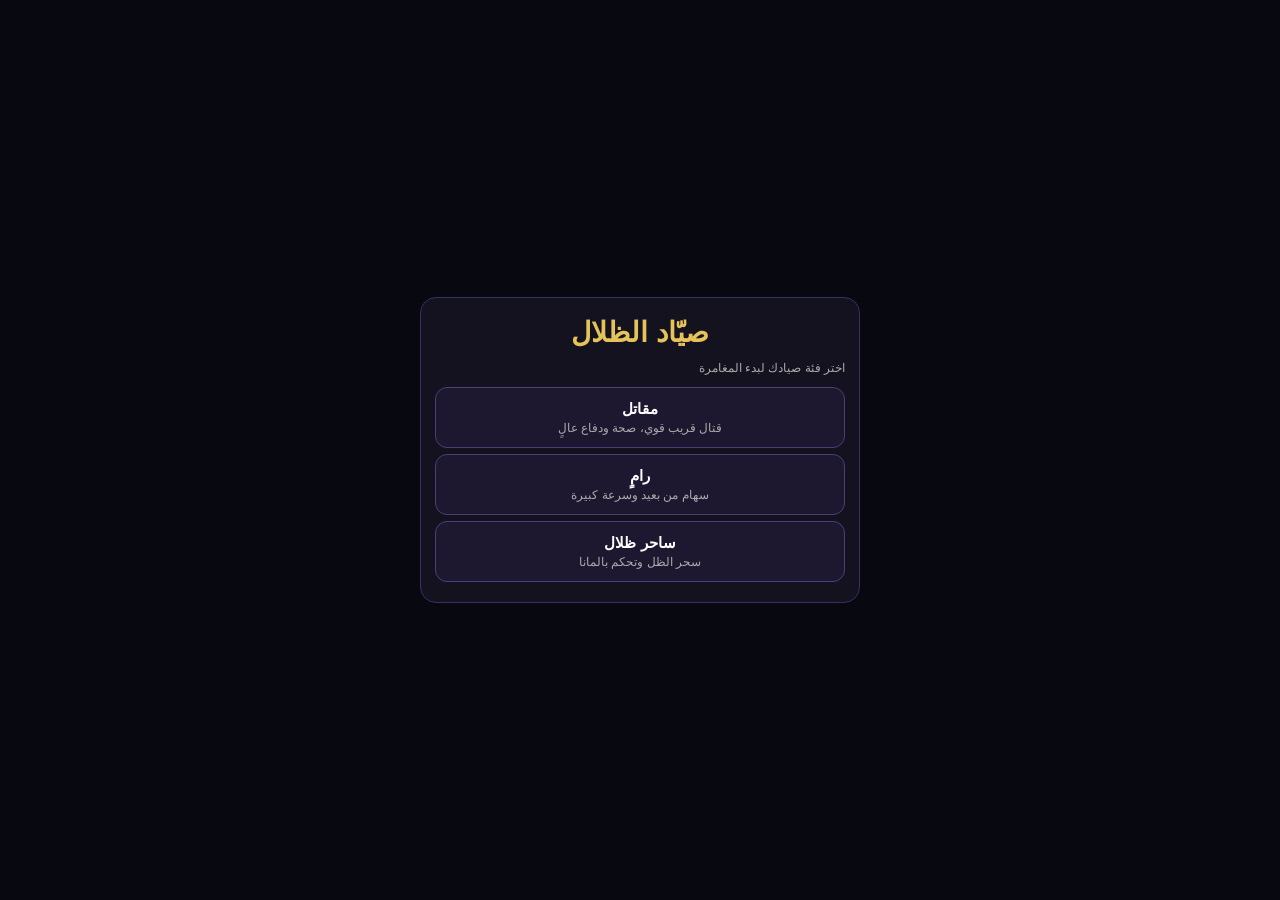
<file: index.html>
<!DOCTYPE html>
<html lang="ar" dir="rtl">
<head>
<meta charset="UTF-8" />
<meta name="viewport" content="width=device-width,initial-scale=1,maximum-scale=1,user-scalable=no" />
<meta name="theme-color" content="#0b0d14" />
<link rel="manifest" href="./manifest.json" />
<link rel="stylesheet" href="./style.css" />
<title>صيّاد الظلال</title>
</head>
<body>
<canvas id="c"></canvas>

<div id="hud" class="hidden">
  <div id="info"><span id="lbl"></span><span id="gold"></span></div>
  <div class="bar" id="hp"><i></i></div>
  <div class="bar" id="mp"><i></i></div>
  <div class="bar" id="xp"><i></i></div>
  <div id="wave"></div>
</div>

<div id="joy" class="hidden"><div id="knob"></div></div>
<div id="skills" class="hidden"></div>
<button id="atk" class="hidden">ضرب</button>
<div id="toast" class="hidden"></div>
<div id="menu" class="screen"></div>
<div id="panel" class="screen hidden"></div>

<script src="./data.js"></script>
<script src="./sprites.js"></script>
<script src="./state.js"></script>
<script src="./world.js"></script>
<script src="./combat.js"></script>
<script src="./render.js"></script>
<script src="./ui.js"></script>
<script src="./input.js"></script>
<script src="./main.js"></script>

<script>
if ('serviceWorker' in navigator) {
  navigator.serviceWorker.register('./sw.js').catch(() => {});
}
</script>
</body>
</html>
</file>
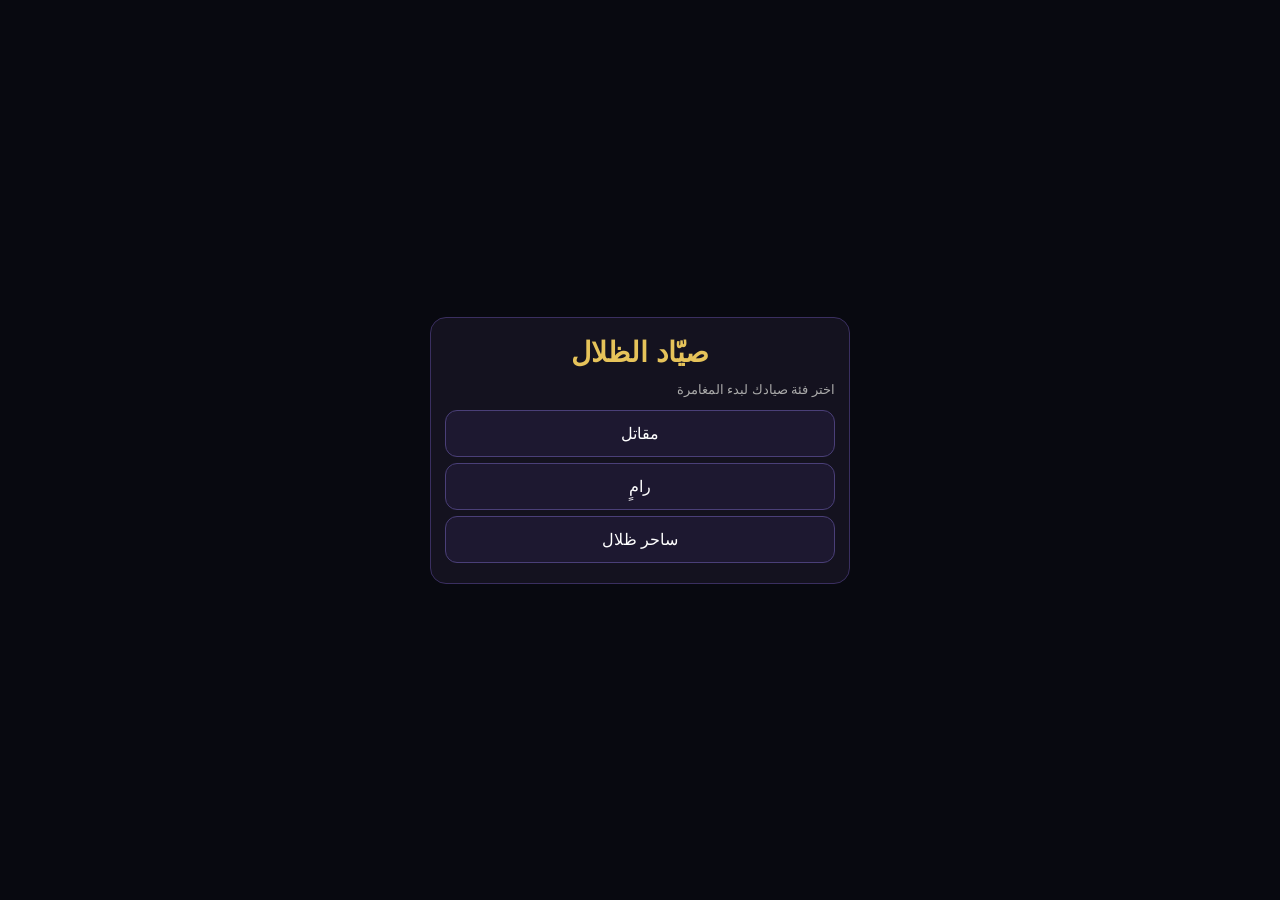
<file: sayyad-al-thilal.v1.html>
<!DOCTYPE html>
<html lang="ar" dir="rtl">
<head>
<meta charset="UTF-8" />
<meta name="viewport" content="width=device-width,initial-scale=1,maximum-scale=1,user-scalable=no" />
<meta name="theme-color" content="#0b0d14" />
<title>صيّاد الظلال</title>
<style>
*{box-sizing:border-box;-webkit-tap-highlight-color:transparent;user-select:none}
html,body{margin:0;height:100%;background:#0b0d14;color:#e8e6f0;font-family:Tahoma,"Segoe UI",Arial,sans-serif;overflow:hidden;touch-action:none}
canvas{position:fixed;inset:0;width:100%;height:100%;display:block}
.hidden{display:none!important}
#hud{position:fixed;top:0;left:0;right:0;padding:8px 10px;pointer-events:none;z-index:5}
#info{font-size:13px;display:flex;justify-content:space-between;gap:8px;text-shadow:0 1px 2px #000;margin-bottom:4px}
.bar{height:10px;background:#222;border-radius:6px;overflow:hidden;margin-top:3px;border:1px solid #333}
.bar>i{display:block;height:100%;width:100%;transition:width .15s}
#hp>i{background:#e0523a}#mp>i{background:#4a8cff}#xp>i{background:#e6c35a}
#wave{position:fixed;top:70px;width:100%;text-align:center;font-size:18px;text-shadow:0 2px 4px #000;pointer-events:none;z-index:5}
#joy{position:fixed;left:24px;bottom:24px;width:130px;height:130px;border-radius:50%;background:rgba(255,255,255,.07);border:2px solid rgba(255,255,255,.2);touch-action:none;z-index:5}
#knob{position:absolute;left:37px;top:37px;width:56px;height:56px;border-radius:50%;background:rgba(255,255,255,.3);pointer-events:none}
#atk{position:fixed;right:24px;bottom:24px;width:96px;height:96px;border-radius:50%;border:none;background:#7a2fd1;color:#fff;font-size:18px;font-weight:bold;z-index:5;touch-action:none;font-family:inherit;box-shadow:0 4px 12px #0008}
#skills{position:fixed;right:24px;bottom:136px;display:flex;flex-direction:column;gap:10px;z-index:5}
.sk{width:64px;height:64px;border-radius:14px;border:2px solid #6c5cb0;background:#1d1830;color:#fff;font-size:11px;position:relative;overflow:hidden;touch-action:none;font-family:inherit}
.sk .cd{position:absolute;inset:0;background:rgba(0,0,0,.6);display:none;align-items:center;justify-content:center;font-size:20px}
.sk.cool .cd{display:flex}
.screen{position:fixed;inset:0;background:rgba(8,9,16,.94);display:flex;flex-direction:column;padding:16px;overflow:auto;z-index:10}
#panel{z-index:11}
.box{width:100%;max-width:420px;background:#14121f;border:1px solid #3a2f60;border-radius:16px;padding:14px;margin:auto}
h1{margin:4px 0 8px;color:#e6c35a;font-size:28px;text-align:center}
h2{margin:4px 0 8px;color:#e6c35a}
h3{margin:14px 0 6px;color:#b9a8ff}
.btn{display:block;width:100%;padding:13px;margin:6px 0;border-radius:12px;border:1px solid #4a3f78;background:#1d1830;color:#fff;font-size:16px;font-family:inherit}
.btn:disabled{opacity:.4}
.mini{padding:6px 10px;border-radius:8px;border:1px solid #4a3f78;background:#1d1830;color:#fff;font-family:inherit}
.mini:disabled{opacity:.4}
.row{display:flex;justify-content:space-between;align-items:center;gap:8px;padding:8px 0;border-bottom:1px solid #22203a;font-size:15px}
.small{font-size:13px;color:#aaa}
.rar-common{color:#ddd}.rar-rare{color:#4a8cff}.rar-epic{color:#b26cff}
#toast{position:fixed;top:110px;left:50%;transform:translateX(-50%);background:rgba(20,18,31,.95);border:1px solid #6c5cb0;padding:10px 16px;border-radius:12px;z-index:20;font-size:15px;white-space:nowrap}
</style>
</head>
<body>
<canvas id="c"></canvas>

<div id="hud" class="hidden">
  <div id="info"><span id="lbl"></span><span id="gold"></span></div>
  <div class="bar" id="hp"><i></i></div>
  <div class="bar" id="mp"><i></i></div>
  <div class="bar" id="xp"><i></i></div>
</div>
<div id="wave" class="hidden"></div>
<div id="joy" class="hidden"><div id="knob"></div></div>
<div id="skills" class="hidden"></div>
<button id="atk" class="hidden">ضرب</button>
<div id="toast" class="hidden"></div>
<div id="menu" class="screen"></div>
<div id="panel" class="screen hidden"></div>

<script>
const KEY = 'sayyad_v1';
const $ = id => document.getElementById(id);
const dist = (ax, ay, bx, by) => Math.hypot(ax - bx, ay - by);
const clamp = (v, a, b) => Math.max(a, Math.min(b, v));
const uid = () => Math.random().toString(36).slice(2, 9) + Date.now().toString(36);

const cv = $('c'), g = cv.getContext('2d');
let W = 0, H = 0, DPR = 1;
function resize() {
  DPR = Math.min(2, window.devicePixelRatio || 1);
  W = window.innerWidth; H = window.innerHeight;
  cv.width = W * DPR; cv.height = H * DPR;
  g.setTransform(DPR, 0, 0, DPR, 0, 0);
}
window.addEventListener('resize', resize);
resize();

/* ---------- البيانات الثابتة ---------- */
const CLASSES = {
  warrior: { name: 'مقاتل', col: '#e0523a', str: 3, agi: 1, def: 2, int: 0 },
  hunter:  { name: 'رامٍ', col: '#5ec96b', str: 1, agi: 3, def: 1, int: 1 },
  mage:    { name: 'ساحر ظلال', col: '#4a8cff', str: 0, agi: 1, def: 1, int: 4 }
};
const KINDS = {
  slime:  { name: 'وحش هلامي', hp: 30,  dmg: 6,  spd: 60,  r: 14, xp: 8,   gold: 3,  col: '#5ec96b', ext: false },
  wolf:   { name: 'ذئب',       hp: 45,  dmg: 9,  spd: 110, r: 14, xp: 14,  gold: 6,  col: '#9aa3b5', ext: true },
  goblin: { name: 'غوبلن',     hp: 60,  dmg: 10, spd: 90,  r: 15, xp: 18,  gold: 9,  col: '#b35cc9', ext: true },
  golem:  { name: 'حجري',      hp: 110, dmg: 14, spd: 40,  r: 20, xp: 25,  gold: 12, col: '#c9a25a', ext: true },
  boss:   { name: 'حارس البوابة', hp: 400, dmg: 20, spd: 70, r: 28, xp: 120, gold: 80, col: '#e0523a', ext: true, boss: true }
};
const SKILLS = {
  strike: { name: 'ضربة قوية', lvl: 1, mp: 8,  cd: 3,  dmg: 2.2, r: 120, type: 'single' },
  whirl:  { name: 'دوامة',     lvl: 3, mp: 15, cd: 6,  dmg: 1.5, r: 110, type: 'aoe' },
  heal:   { name: 'ترميم',     lvl: 5, mp: 20, cd: 12, type: 'heal' },
  surge:  { name: 'انفجار الظل', awk: true, mp: 30, cd: 15, dmg: 3, r: 170, type: 'aoe' }
};
const RANKS = [[1, 'E'], [5, 'D'], [10, 'C'], [15, 'B'], [20, 'A'], [30, 'S']];
const SHADOW_NAMES = { wolf: 'ظل ذئب', goblin: 'ظل غوبلن', golem: 'ظل حجري', boss: 'ظل حارس' };
const RARITY = {
  common: { n: 'عادي', m: 1,   },
  rare:   { n: 'نادر', m: 1.6 },
  epic:   { n: 'ملحمي', m: 2.5 }
};
const GEAR = { weapon: ['سيف', 'فأس', 'خنجر', 'قوس'], armor: ['درع', 'صدرية', 'خوذة', 'عباءة'] };
const QUESTS = [
  { id: 'k10', t: 'اقتل 10 وحوش',            need: () => S.kills >= 10,      rw: { gold: 50,  xp: 30 } },
  { id: 'g1',  t: 'أكمل بوابة واحدة',         need: () => S.clears >= 1,      rw: { gold: 100 } },
  { id: 's1',  t: 'استخرج ظلًا واحدًا',       need: () => S.shadows.length >= 1, rw: { xp: 50 } },
  { id: 'l5',  t: 'بلغ المستوى 5',           need: () => S.p.level >= 5,     rw: { gold: 150 } },
  { id: 'b2',  t: 'أكمل بوابة من المستوى 2', need: () => S.maxTier >= 2,     rw: { gold: 250, xp: 100 } }
];

/* ---------- الحالة ---------- */
let S = null, run = null, floats = [], toastTimer = 0, panelKind = null;
const input = { x: 0, y: 0 };
const keys = {};
let attackHeld = false, jId = null;

function defaultState(cls) {
  const c = CLASSES[cls];
  return {
    cls,
    p: { level: 1, xp: 0, gold: 0, pts: 0, str: 5 + c.str, agi: 5 + c.agi, def: 5 + c.def, int: 5 + c.int,
         hp: 0, mp: 0, awk: false, weapon: null, armor: null },
    inv: [], shadows: [], active: [], quests: {}, kills: 0, clears: 0, maxTier: 0
  };
}

function save() {
  try { localStorage.setItem(KEY, JSON.stringify(S)); }
  catch (e) { toast('تعذر حفظ التقدم في هذا المتصفح'); }
}
function load() {
  try { const r = localStorage.getItem(KEY); return r ? JSON.parse(r) : null; }
  catch (e) { return null; }
}

/* ---------- الحسابات ---------- */
const armorDef = () => S.p.armor ? S.p.armor.v : 0;
const weaponAtk = () => S.p.weapon ? S.p.weapon.v : 0;
const mult = () => S.p.awk ? 1.25 : 1;
const maxHp = () => Math.round((60 + (S.p.def + armorDef()) * 6 + S.p.level * 8) * mult());
const maxMp = () => Math.round((30 + S.p.int * 6) * (S.p.awk ? 1.2 : 1));
const atkDmg = () => (6 + S.p.str * 2 + S.p.agi * 0.5 + weaponAtk()) * mult();
const defVal = () => S.p.def + armorDef();
const atkCd = () => Math.max(0.25, 0.6 - S.p.agi * 0.01);
const moveSpd = () => 120 + S.p.agi * 2;
const xpNeed = l => 50 + l * 35;
const armyLimit = () => 1 + Math.floor(S.p.level / 4);
function rankOf(l) { let r = 'E'; for (const [t, n] of RANKS) if (l >= t) r = n; return r; }
function available(k) { const s = SKILLS[k]; return s.awk ? S.p.awk : S.p.level >= s.lvl; }

function toast(t) {
  const el = $('toast');
  el.textContent = t;
  el.classList.remove('hidden');
  clearTimeout(toastTimer);
  toastTimer = setTimeout(() => el.classList.add('hidden'), 2200);
}
function floatText(x, y, txt, col) { floats.push({ x, y, txt: String(txt), col, t: 0.9 }); }

function gainXp(x) {
  S.p.xp += x;
  let up = false;
  while (S.p.xp >= xpNeed(S.p.level)) {
    S.p.xp -= xpNeed(S.p.level);
    S.p.level++; S.p.pts += 3; up = true;
  }
  if (up) {
    S.p.hp = maxHp(); S.p.mp = maxMp();
    toast('ارتفع المستوى إلى ' + S.p.level + ' — الرتبة ' + rankOf(S.p.level));
    renderSkills();
  }
}

function checkQuests() {
  let got = false;
  for (const q of QUESTS) {
    if (!S.quests[q.id] && q.need()) {
      S.quests[q.id] = true;
      if (q.rw.gold) S.p.gold += q.rw.gold;
      if (q.rw.xp) gainXp(q.rw.xp);
      toast('مهمة مكتملة: ' + q.t);
      got = true;
    }
  }
  if (got) save();
}

/* ---------- الغنائم والظلال ---------- */
function dropItem(r) {
  if (S.inv.length >= 20) { toast('الحقيبة ممتلئة'); return; }
  const slot = Math.random() < 0.5 ? 'weapon' : 'armor';
  const list = GEAR[slot];
  const base = list[Math.floor(Math.random() * list.length)];
  const v = Math.round((slot === 'weapon' ? 4 + S.p.level * 1.5 : 3 + S.p.level) * RARITY[r].m);
  S.inv.push({ id: uid(), slot, name: base, rarity: r, v });
  toast('غنيمة: ' + base + ' ' + RARITY[r].n);
}

function addShadow(kind, boss) {
  if (S.shadows.length >= 60) return;
  const r = Math.random();
  const rarity = boss ? (Math.random() < 0.6 ? 'epic' : 'rare') : (r < 0.7 ? 'common' : r < 0.95 ? 'rare' : 'epic');
  S.shadows.push({ id: uid(), kind, name: SHADOW_NAMES[kind], rarity });
  toast('استخرجت ' + SHADOW_NAMES[kind] + ' (' + RARITY[rarity].n + ')');
  save();
}

function makeAlly(s) {
  const k = KINDS[s.kind], m = RARITY[s.rarity].m;
  const hp = Math.round(k.hp * 0.5 * m);
  return { x: run.p.x + (Math.random() * 40 - 20), y: run.p.y + 30, hp, maxHp: hp, dmg: k.dmg * 0.8 * m,
           spd: 150, r: 11, cd: 0, flash: 0, dead: false, name: s.name, col: '#8f7cff' };
}

/* ---------- القتال ---------- */
function hitEnemy(e, dmg, col) {
  if (e.dead) return;
  const d = Math.max(1, Math.round(dmg * (0.9 + Math.random() * 0.2)));
  e.hp -= d; e.flash = 0.12;
  floatText(e.x, e.y - e.r - 6, d, col || '#fff');
  if (e.hp <= 0) killEnemy(e);
}

function killEnemy(e) {
  if (e.dead) return;
  e.dead = true;
  S.p.gold += e.gold;
  S.kills++;
  gainXp(e.xp);
  floatText(e.x, e.y - e.r - 20, '+' + e.xp + ' XP', '#e6c35a');
  const k = KINDS[e.kind];
  if (k.ext) {
    const ch = e.boss ? 1 : 0.12 + S.p.int * 0.01;
    if (Math.random() < ch) addShadow(e.kind, e.boss);
  }
  if (e.boss) dropItem('epic');
  else if (Math.random() < 0.2) dropItem(Math.random() < 0.2 ? 'rare' : 'common');
  checkQuests();
}

function hurtPlayer(raw) {
  const d = Math.max(1, Math.round(raw * (1 - Math.min(0.6, defVal() * 0.02))));
  S.p.hp -= d;
  run.p.flash = 0.15;
  floatText(run.p.x, run.p.y - 24, '-' + d, '#ff7a6a');
  if (S.p.hp <= 0) playerDied();
}

function playerAttack() {
  if (!run || run.p.atkT > 0) return;
  run.p.atkT = atkCd();
  run.p.swing = 0.15;
  for (const e of [...run.enemies]) {
    if (!e.dead && dist(e.x, e.y, run.p.x, run.p.y) < e.r + 70) hitEnemy(e, atkDmg(), '#fff');
  }
}

function useSkill(k) {
  if (!run || !available(k)) return;
  const s = SKILLS[k];
  if ((run.cd[k] || 0) > 0) return;
  if (S.p.mp < s.mp) { toast('المانا غير كافية'); return; }
  S.p.mp -= s.mp;
  run.cd[k] = s.cd;
  const p = run.p;
  if (s.type === 'heal') {
    S.p.hp = Math.min(maxHp(), S.p.hp + Math.round(maxHp() * 0.35));
    floatText(p.x, p.y - 26, 'ترميم', '#7dffb0');
    return;
  }
  const col = k === 'surge' ? '#b26cff' : '#ffd27a';
  run.fx.push({ x: p.x, y: p.y, max: s.r, t: 0.3, col });
  let list = run.enemies.filter(e => !e.dead && dist(e.x, e.y, p.x, p.y) < s.r + e.r);
  if (s.type === 'single') {
    list.sort((a, b) => dist(a.x, a.y, p.x, p.y) - dist(b.x, b.y, p.x, p.y));
    list = list.slice(0, 1);
  }
  const base = atkDmg();
  for (const e of list) hitEnemy(e, base * s.dmg, col);
}

function playerDied() {
  S.p.gold = Math.floor(S.p.gold * 0.9);
  toast('سقطت في البوابة — خسرت 10% من الذهب');
  endRun();
}

function endRun() {
  run = null;
  S.p.hp = maxHp(); S.p.mp = maxMp();
  save();
  showMenu(true);
}

function completeGate() {
  const t = run.tier;
  S.clears++;
  S.maxTier = Math.max(S.maxTier, t);
  S.p.gold += 40 * t;
  run = null;
  S.p.hp = maxHp(); S.p.mp = maxMp();
  gainXp(60 * t);
  toast('أكملت بوابة المستوى ' + t + '!');
  checkQuests();
  save();
  showMenu(true);
}

/* ---------- البوابات والموجات ---------- */
function spawnEnemy(kind, tier) {
  const k = KINDS[kind];
  const sc = 1 + (tier - 1) * 0.35, dm = 1 + (tier - 1) * 0.2;
  let x, y, tries = 0;
  do {
    x = 40 + Math.random() * (W - 80);
    y = 40 + Math.random() * (H - 80);
    tries++;
  } while (dist(x, y, run.p.x, run.p.y) < 220 && tries < 30);
  run.enemies.push({
    kind, boss: !!k.boss, x, y,
    hp: Math.round(k.hp * sc), maxHp: Math.round(k.hp * sc),
    dmg: k.dmg * dm, spd: k.spd, r: k.r,
    xp: Math.round(k.xp * sc), gold: Math.round(k.gold * sc),
    col: k.col, cd: 0, flash: 0, dead: false
  });
}

function spawnWave() {
  run.wave++;
  const pool = ['slime'];
  if (run.tier >= 2) pool.push('wolf', 'goblin');
  if (run.tier >= 3) pool.push('golem');
  const n = 3 + run.tier + run.wave;
  for (let i = 0; i < n; i++) spawnEnemy(pool[Math.floor(Math.random() * pool.length)], run.tier);
}

function spawnBoss() {
  spawnEnemy('boss', run.tier);
  toast('ظهر حارس البوابة!');
}

function enterGate(t) {
  if (run || !S) return;
  const pillars = [];
  for (let i = 0; i < 4; i++) {
    const pw = 50 + Math.random() * 50, ph = 50 + Math.random() * 50;
    pillars.push({ x: W * 0.15 + Math.random() * (W * 0.7 - pw), y: H * 0.2 + Math.random() * (H * 0.4 - ph), w: pw, h: ph });
  }
  run = {
    tier: t, wave: 0, waves: 2 + t, enemies: [], allies: [], pillars,
    boss: false, timer: 1.5, cd: {}, fx: [],
    p: { x: W / 2, y: H * 0.75, atkT: 0, swing: 0, face: 0, flash: 0 }
  };
  S.p.hp = maxHp(); S.p.mp = maxMp();
  S.active = S.active.filter(id => S.shadows.some(s => s.id === id)).slice(0, armyLimit());
  for (const id of S.active) run.allies.push(makeAlly(S.shadows.find(s => s.id === id)));
  floats = [];
  closePanel();
  $('menu').classList.add('hidden');
  setPlaying(true);
  renderSkills();
  toast('دخلت بوابة المستوى ' + t);
}

function resolve(o, r) {
  o.x = clamp(o.x, 10 + r, W - 10 - r);
  o.y = clamp(o.y, 10 + r, H - 10 - r);
  for (const q of run.pillars) {
    const cx = clamp(o.x, q.x, q.x + q.w), cy = clamp(o.y, q.y, q.y + q.h);
    const dx = o.x - cx, dy = o.y - cy, d = Math.hypot(dx, dy);
    if (d < r && d > 0) { const k = (r - d) / d; o.x += dx * k; o.y += dy * k; }
    else if (d === 0) { o.y = q.y - r; }
  }
}

/* ---------- التحديث ---------- */
function update(dt) {
  const p = run.p;
  S.p.mp = Math.min(maxMp(), S.p.mp + dt * (2 + S.p.int * 0.2));

  const len = Math.hypot(input.x, input.y);
  if (len > 0.05) {
    const k = Math.min(1, len);
    p.x += (input.x / len) * moveSpd() * k * dt;
    p.y += (input.y / len) * moveSpd() * k * dt;
    p.face = Math.atan2(input.y, input.x);
  }
  resolve(p, 14);
  p.atkT -= dt;
  p.swing = Math.max(0, p.swing - dt);
  p.flash = Math.max(0, p.flash - dt);
  for (const k in run.cd) run.cd[k] = Math.max(0, run.cd[k] - dt);
  run.fx.forEach(f => f.t -= dt);
  run.fx = run.fx.filter(f => f.t > 0);

  // الوحوش
  for (const e of run.enemies) {
    if (e.dead) continue;
    e.flash = Math.max(0, e.flash - dt);
    e.cd -= dt;
    const d = dist(e.x, e.y, p.x, p.y);
    let hitAlly = false;
    for (const a of run.allies) {
      if (!a.dead && dist(e.x, e.y, a.x, a.y) < e.r + a.r + 3) {
        hitAlly = true;
        if (e.cd <= 0) {
          e.cd = 1;
          a.hp -= e.dmg * 0.8; a.flash = 0.12;
          if (a.hp <= 0) { a.dead = true; floatText(a.x, a.y - 12, 'سقط ظل', '#b9a8ff'); }
        }
      }
    }
    if (!hitAlly && d > e.r + 14) {
      const an = Math.atan2(p.y - e.y, p.x - e.x);
      e.x += Math.cos(an) * e.spd * dt;
      e.y += Math.sin(an) * e.spd * dt;
    }
    resolve(e, e.r);
    if (!hitAlly && d < e.r + 16 && e.cd <= 0) {
      e.cd = 1;
      hurtPlayer(e.dmg);
      if (!run) return;
    }
  }

  // الظلال المستدعاة
  for (const a of run.allies) {
    if (a.dead) continue;
    a.cd -= dt;
    a.flash = Math.max(0, a.flash - dt);
    let t = null, bd = 1e9;
    for (const e of run.enemies) {
      if (e.dead) continue;
      const d = dist(a.x, a.y, e.x, e.y);
      if (d < bd) { bd = d; t = e; }
    }
    if (t && bd < 260) {
      if (bd > a.r + t.r + 6) {
        const an = Math.atan2(t.y - a.y, t.x - a.x);
        a.x += Math.cos(an) * a.spd * dt;
        a.y += Math.sin(an) * a.spd * dt;
      } else if (a.cd <= 0) {
        a.cd = 1;
        hitEnemy(t, a.dmg, '#b9a8ff');
      }
    } else {
      const d = dist(a.x, a.y, p.x, p.y);
      if (d > 50) {
        const an = Math.atan2(p.y - a.y, p.x - a.x);
        a.x += Math.cos(an) * a.spd * dt;
        a.y += Math.sin(an) * a.spd * dt;
      }
    }
    resolve(a, a.r);
  }

  run.enemies = run.enemies.filter(e => !e.dead);
  run.allies = run.allies.filter(a => !a.dead);

  // مراحل البوابة
  if (run.enemies.length === 0 && run.timer <= 0) {
    if (run.boss) { completeGate(); return; }
    run.timer = 2;
  }
  if (run.timer > 0) {
    run.timer -= dt;
    if (run.timer <= 0) {
      if (run.wave < run.waves) spawnWave();
      else { run.boss = true; spawnBoss(); }
    }
  }
}

/* ---------- الإدخال ---------- */
const joy = $('joy'), knob = $('knob');
function moveJoy(e) {
  const r = joy.getBoundingClientRect();
  const cx = r.left + r.width / 2, cy = r.top + r.height / 2;
  let dx = e.clientX - cx, dy = e.clientY - cy;
  const max = r.width / 2 - 28;
  const d = Math.hypot(dx, dy);
  const k = d > max ? max / d : 1;
  dx *= k; dy *= k;
  knob.style.transform = `translate(${dx}px,${dy}px)`;
  input.x = dx / max; input.y = dy / max;
}
joy.addEventListener('pointerdown', e => { jId = e.pointerId; joy.setPointerCapture(e.pointerId); moveJoy(e); });
joy.addEventListener('pointermove', e => { if (e.pointerId === jId) moveJoy(e); });
const endJoy = e => {
  if (e.pointerId !== jId) return;
  jId = null; input.x = 0; input.y = 0;
  knob.style.transform = 'translate(0,0)';
};
joy.addEventListener('pointerup', endJoy);
joy.addEventListener('pointercancel', endJoy);

const atkBtn = $('atk');
atkBtn.addEventListener('pointerdown', e => { e.preventDefault(); attackHeld = true; playerAttack(); });
const releaseAtk = () => { attackHeld = false; };
atkBtn.addEventListener('pointerup', releaseAtk);
atkBtn.addEventListener('pointercancel', releaseAtk);
atkBtn.addEventListener('pointerleave', releaseAtk);

function readKeys() {
  if (jId !== null) return;
  let x = 0, y = 0;
  if (keys.arrowleft || keys.a) x--;
  if (keys.arrowright || keys.d) x++;
  if (keys.arrowup || keys.w) y--;
  if (keys.arrowdown || keys.s) y++;
  input.x = x; input.y = y;
}
const SKILL_KEYS = ['strike', 'whirl', 'heal', 'surge'];
window.addEventListener('keydown', e => {
  const k = e.key.toLowerCase();
  keys[k] = true;
  if (e.key === ' ') { e.preventDefault(); playerAttack(); }
  const n = parseInt(e.key, 10);
  if (n >= 1 && n <= 4) useSkill(SKILL_KEYS[n - 1]);
});
window.addEventListener('keyup', e => { delete keys[e.key.toLowerCase()]; });

function renderSkills() {
  const box = $('skills');
  box.innerHTML = '';
  for (const k in SKILLS) {
    if (!available(k)) continue;
    const b = document.createElement('button');
    b.className = 'sk';
    b.dataset.sk = k;
    b.innerHTML = SKILLS[k].name + '<div class="cd"></div>';
    b.addEventListener('pointerdown', e => { e.preventDefault(); useSkill(k); });
    box.appendChild(b);
  }
}
function updateSkillsUI() {
  for (const b of $('skills').children) {
    const cd = run ? (run.cd[b.dataset.sk] || 0) : 0;
    b.classList.toggle('cool', cd > 0);
    b.querySelector('.cd').textContent = Math.ceil(cd);
  }
}

/* ---------- الرسم ---------- */
function drawBody(x, y, r, col) {
  g.beginPath(); g.arc(x, y, r, 0, Math.PI * 2);
  g.fillStyle = col; g.fill();
  g.strokeStyle = 'rgba(0,0,0,.5)'; g.lineWidth = 2; g.stroke();
}
function drawBar(x, y, w, ratio, col) {
  g.fillStyle = 'rgba(0,0,0,.6)'; g.fillRect(x - w / 2, y, w, 4);
  g.fillStyle = col; g.fillRect(x - w / 2, y, w * Math.max(0, ratio), 4);
}
function draw() {
  g.fillStyle = '#0b0d14'; g.fillRect(0, 0, W, H);
  if (!run) return;
  g.fillStyle = '#17132a'; g.fillRect(0, 0, W, H);
  g.strokeStyle = 'rgba(140,120,220,.08)'; g.lineWidth = 1;
  for (let x = 0; x < W; x += 40) { g.beginPath(); g.moveTo(x, 0); g.lineTo(x, H); g.stroke(); }
  for (let y = 0; y < H; y += 40) { g.beginPath(); g.moveTo(0, y); g.lineTo(W, y); g.stroke(); }
  g.strokeStyle = '#4a3f78'; g.lineWidth = 6; g.strokeRect(10, 10, W - 20, H - 20);

  for (const q of run.pillars) {
    g.fillStyle = '#2a2440'; g.fillRect(q.x, q.y, q.w, q.h);
    g.strokeStyle = '#4a3f78'; g.lineWidth = 2; g.strokeRect(q.x, q.y, q.w, q.h);
  }
  for (const f of run.fx) {
    g.globalAlpha = Math.max(0, f.t / 0.3);
    g.strokeStyle = f.col; g.lineWidth = 3;
    g.beginPath(); g.arc(f.x, f.y, f.max * (1 - f.t / 0.3), 0, Math.PI * 2); g.stroke();
  }
  g.globalAlpha = 1;

  for (const e of run.enemies) {
    drawBody(e.x, e.y, e.r, e.flash > 0 ? '#fff' : e.col);
    drawBar(e.x, e.y - e.r - 8, e.r * 2 + 6, e.hp / e.maxHp, '#e0523a');
  }
  for (const a of run.allies) {
    g.globalAlpha = 0.75;
    drawBody(a.x, a.y, a.r, a.flash > 0 ? '#fff' : a.col);
    g.globalAlpha = 1;
    drawBar(a.x, a.y - a.r - 6, a.r * 2 + 6, a.hp / a.maxHp, '#8f7cff');
  }

  const p = run.p;
  drawBody(p.x, p.y, 14, p.flash > 0 ? '#fff' : CLASSES[S.cls].col);
  g.strokeStyle = '#fff'; g.lineWidth = 3;
  g.beginPath(); g.moveTo(p.x, p.y);
  g.lineTo(p.x + Math.cos(p.face) * 22, p.y + Math.sin(p.face) * 22); g.stroke();

  g.textAlign = 'center';
  g.font = 'bold 16px Tahoma, Arial, sans-serif';
  for (const f of floats) {
    g.globalAlpha = Math.min(1, Math.max(0, f.t));
    g.fillStyle = f.col;
    g.fillText(f.txt, f.x, f.y);
  }
  g.globalAlpha = 1;
}

function updateHud() {
  if (!run || !S) return;
  $('lbl').textContent = `مستوى ${S.p.level} | ${rankOf(S.p.level)} | ${CLASSES[S.cls].name}`;
  $('gold').textContent = `ذهب ${S.p.gold} | قتلى ${S.kills}`;
  $('hp').firstElementChild.style.width = clamp(S.p.hp / maxHp() * 100, 0, 100) + '%';
  $('mp').firstElementChild.style.width = clamp(S.p.mp / maxMp() * 100, 0, 100) + '%';
  $('xp').firstElementChild.style.width = clamp(S.p.xp / xpNeed(S.p.level) * 100, 0, 100) + '%';
  $('wave').textContent = run.boss ? 'حارس البوابة' : `الموجة ${Math.max(1, run.wave)} / ${run.waves}`;
}

/* ---------- القوائم ---------- */
function setPlaying(on) {
  ['hud', 'wave', 'joy', 'skills', 'atk'].forEach(id => $(id).classList.toggle('hidden', !on));
}

function showMenu(on) {
  if (on) {
    setPlaying(false);
    $('menu').classList.remove('hidden');
    renderMenu();
  } else {
    $('menu').classList.add('hidden');
  }
}

function renderMenu() {
  const m = $('menu');
  if (!S) {
    m.innerHTML = `<div class="box"><h1>صيّاد الظلال</h1><p class="small">اختر فئة صيادك لبدء المغامرة</p>` +
      Object.entries(CLASSES).map(([k, c]) => `<button class="btn" data-act="class" data-v="${k}">${c.name}</button>`).join('') +
      `</div>`;
    return;
  }
  const p = S.p;
  let gates = '';
  for (let t = 1; t <= 5; t++) {
    const req = 1 + (t - 1) * 4;
    const locked = p.level < req || (t > 1 && S.maxTier < t - 1);
    gates += `<button class="btn" ${locked ? 'disabled' : ''} data-act="enter" data-v="${t}">` +
      `بوابة المستوى ${t}${locked ? ' (مغلقة — يتطلب مستوى ' + req + ')' : ''}</button>`;
  }
  m.innerHTML = `<div class="box">
    <h1>صيّاد الظلال</h1>
    <p class="small">${CLASSES[S.cls].name} — الرتبة ${rankOf(p.level)} — المستوى ${p.level}${p.awk ? ' — مُستيقظ' : ''}</p>
    <p>الذهب: ${p.gold}</p>
    <h3>البوابات</h3>${gates}
    <h3>القائمة</h3>
    <button class="btn" data-act="panel" data-v="char">الشخصية والمهارات</button>
    <button class="btn" data-act="panel" data-v="inv">المخزون والمعدات</button>
    <button class="btn" data-act="panel" data-v="sh">جيش الظلال</button>
    <button class="btn" data-act="panel" data-v="quest">المهام</button>
    <button class="btn" data-act="reset">حذف التقدم</button>
  </div>`;
}

function itemTxt(it) { return it ? `${it.name} (+${it.v})` : 'لا شيء'; }

function openPanel(k) { panelKind = k; $('panel').classList.remove('hidden'); renderPanel(); }
function closePanel() { panelKind = null; $('panel').classList.add('hidden'); }

function renderPanel() {
  if (!panelKind || !S) return;
  const p = S.p;
  let h = '';
  if (panelKind === 'char') {
    h = `<h2>الشخصية</h2>
      <p>المستوى ${p.level} — الرتبة ${rankOf(p.level)} — الخبرة ${p.xp}/${xpNeed(p.level)}</p>
      <p>نقاط متاحة: ${p.pts}</p>` +
      [['str', 'القوة'], ['agi', 'السرعة'], ['def', 'الدفاع'], ['int', 'الذكاء']].map(([k, n]) =>
        `<div class="row"><span>${n}: ${p[k]}</span><button class="mini" data-act="alloc" data-v="${k}" ${p.pts < 1 ? 'disabled' : ''}>+</button></div>`
      ).join('') +
      `<p class="small">الصحة ${Math.round(p.hp)}/${maxHp()} — المانا ${maxMp()} — الهجوم ${Math.round(atkDmg())} — الدفاع ${defVal()}</p>` +
      (p.level >= 10 && !p.awk ? `<button class="btn" data-act="awaken">الصحوة</button>` : '') +
      (p.awk ? `<p class="small">الصحوة مفعّلة</p>` : '') +
      `<h3>المهارات</h3>` +
      Object.entries(SKILLS).map(([k, s]) =>
        `<div class="row"><span>${s.name}</span><span class="small">${available(k) ? 'مفتوحة' : (s.awk ? 'تتطلب الصحوة' : 'مستوى ' + s.lvl)}</span></div>`
      ).join('');
  } else if (panelKind === 'inv') {
    h = `<h2>المخزون</h2>
      <p>السلاح: ${itemTxt(p.weapon)}</p>
      <p>الدرع: ${itemTxt(p.armor)}</p>
      <p class="small">الحقيبة ${S.inv.length}/20</p>` +
      (S.inv.length ? S.inv.map(it =>
        `<div class="row"><span class="rar-${it.rarity}">${it.name} ${RARITY[it.rarity].n} (+${it.v})</span>
         <span><button class="mini" data-act="equip" data-v="${it.id}">تجهيز</button>
         <button class="mini" data-act="discard" data-v="${it.id}">إتلاف</button></span></div>`
      ).join('') : '<p class="small">الحقيبة فارغة</p>');
  } else if (panelKind === 'sh') {
    const act = S.active.length;
    h = `<h2>جيش الظلال</h2>
      <p>المستدعون: ${act} / ${armyLimit()}</p>
      <p class="small">يزيد الحد مع كل 4 مستويات</p>` +
      (S.shadows.length ? S.shadows.map(s => {
        const on = S.active.includes(s.id);
        return `<div class="row"><span class="rar-${s.rarity}">${s.name} — ${RARITY[s.rarity].n}</span>
          <button class="mini" data-act="toggleSh" data-v="${s.id}" ${(!on && act >= armyLimit()) ? 'disabled' : ''}>${on ? 'إلغاء' : 'استدعاء'}</button></div>`;
      }).join('') : '<p class="small">لم تستخرج أي ظل بعد</p>');
  } else if (panelKind === 'quest') {
    h = '<h2>المهام</h2>' + QUESTS.map(q =>
      `<div class="row"><span>${q.t}</span><span class="small">${S.quests[q.id] ? 'مكتملة' : 'قيد التقدم'}</span></div>`
    ).join('');
  }
  h += `<button class="btn" data-act="close">إغلاق</button>`;
  $('panel').innerHTML = `<div class="box">${h}</div>`;
}

function allocate(k) {
  if (S.p.pts < 1) return;
  S.p.pts--; S.p[k]++;
  save(); renderPanel();
}

function awaken() {
  if (S.p.level < 10 || S.p.awk) return;
  S.p.awk = true;
  S.p.hp = maxHp(); S.p.mp = maxMp();
  toast('استيقظت قوتك! فُتحت مهارة انفجار الظل');
  renderSkills(); save(); renderPanel();
}

function equip(id) {
  const i = S.inv.findIndex(x => x.id === id);
  if (i < 0) return;
  const it = S.inv[i];
  const cur = S.p[it.slot];
  S.inv.splice(i, 1);
  if (cur) S.inv.push(cur);
  S.p[it.slot] = it;
  S.p.hp = Math.min(S.p.hp, maxHp());
  save(); renderPanel();
}

function discard(id) {
  S.inv = S.inv.filter(x => x.id !== id);
  save(); renderPanel();
}

function toggleShadow(id) {
  if (S.active.includes(id)) S.active = S.active.filter(x => x !== id);
  else if (S.active.length < armyLimit()) S.active.push(id);
  save(); renderPanel();
}

/* ---------- الأحداث العامة ---------- */
document.addEventListener('click', e => {
  const b = e.target.closest('[data-act]');
  if (!b || b.disabled) return;
  const a = b.dataset.act, v = b.dataset.v;
  if (a === 'class') {
    S = defaultState(v);
    S.p.hp = maxHp(); S.p.mp = maxMp();
    save(); renderMenu();
  } else if (a === 'enter') enterGate(parseInt(v, 10));
  else if (a === 'panel') openPanel(v);
  else if (a === 'close') closePanel();
  else if (a === 'alloc') allocate(v);
  else if (a === 'awaken') awaken();
  else if (a === 'equip') equip(v);
  else if (a === 'discard') discard(v);
  else if (a === 'toggleSh') toggleShadow(v);
  else if (a === 'reset') {
    if (confirm('حذف كل التقدم؟')) {
      try { localStorage.removeItem(KEY); } catch (err) {}
      S = null; closePanel(); renderMenu();
    }
  }
});

/* ---------- التشغيل ---------- */
S = load();
if (S) {
  S.inv = S.inv || []; S.shadows = S.shadows || []; S.active = S.active || [];
  S.quests = S.quests || {}; S.kills = S.kills || 0; S.clears = S.clears || 0; S.maxTier = S.maxTier || 0;
  S.p.hp = maxHp(); S.p.mp = maxMp();
}
showMenu(true);

let last = performance.now(), saveTimer = 0;
function frame(now) {
  const dt = Math.min(0.05, (now - last) / 1000);
  last = now;
  for (const f of floats) { f.t -= dt; f.y -= 25 * dt; }
  floats = floats.filter(f => f.t > 0);
  if (run) {
    readKeys();
    if (attackHeld) playerAttack();
    update(dt);
    updateHud();
    updateSkillsUI();
    saveTimer += dt;
    if (saveTimer > 15) { saveTimer = 0; save(); }
  }
  draw();
  requestAnimationFrame(frame);
}
requestAnimationFrame(frame);
</script>
</body>
</html>
</file>
<file: style.css>
*{box-sizing:border-box;-webkit-tap-highlight-color:transparent;user-select:none}
html,body{margin:0;height:100%;background:#0b0d14;color:#e8e6f0;font-family:Tahoma,"Segoe UI",Arial,sans-serif;overflow:hidden;touch-action:none}
canvas{position:fixed;inset:0;width:100%;height:100%;display:block}
.hidden{display:none!important}
#hud{position:fixed;top:0;left:0;right:0;padding:8px 10px;pointer-events:none;z-index:5}
#info{font-size:13px;display:flex;justify-content:space-between;gap:8px;text-shadow:0 1px 2px #000;margin-bottom:4px}
.bar{height:10px;background:#222;border-radius:6px;overflow:hidden;margin-top:3px;border:1px solid #333}
.bar>i{display:block;height:100%;width:100%;transition:width .15s}
#hp>i{background:#e0523a}#mp>i{background:#4a8cff}#xp>i{background:#e6c35a}
#wave{text-align:center;font-size:16px;margin-top:6px;text-shadow:0 2px 4px #000}
#joy{position:fixed;left:20px;bottom:20px;width:130px;height:130px;border-radius:50%;background:rgba(255,255,255,.07);border:2px solid rgba(255,255,255,.2);touch-action:none;z-index:5}
#knob{position:absolute;left:37px;top:37px;width:56px;height:56px;border-radius:50%;background:rgba(255,255,255,.3);pointer-events:none}
#atk{position:fixed;right:20px;bottom:20px;width:96px;height:96px;border-radius:50%;border:none;background:#7a2fd1;color:#fff;font-size:18px;font-weight:bold;z-index:5;touch-action:none;font-family:inherit;box-shadow:0 4px 12px #0008}
#skills{position:fixed;right:20px;bottom:130px;display:flex;flex-direction:column;gap:8px;z-index:5;max-height:55vh;overflow:hidden}
.sk{width:58px;height:58px;border-radius:14px;border:2px solid #6c5cb0;background:#1d1830;color:#fff;font-size:11px;position:relative;overflow:hidden;touch-action:none;font-family:inherit;padding:2px}
.sk .cd{position:absolute;inset:0;background:rgba(0,0,0,.6);display:none;align-items:center;justify-content:center;font-size:20px}
.sk.cool .cd{display:flex}
.screen{position:fixed;inset:0;background:rgba(8,9,16,.94);display:flex;flex-direction:column;padding:16px;overflow:auto;z-index:10}
#panel{z-index:11}
.box{width:100%;max-width:440px;background:#14121f;border:1px solid #3a2f60;border-radius:16px;padding:14px;margin:auto}
h1{margin:4px 0 8px;color:#e6c35a;font-size:28px;text-align:center}
h2{margin:4px 0 8px;color:#e6c35a}
h3{margin:14px 0 6px;color:#b9a8ff}
.btn{display:block;width:100%;padding:12px;margin:6px 0;border-radius:12px;border:1px solid #4a3f78;background:#1d1830;color:#fff;font-size:15px;font-family:inherit}
.btn:disabled{opacity:.4}
.mini{padding:6px 9px;border-radius:8px;border:1px solid #4a3f78;background:#1d1830;color:#fff;font-family:inherit;font-size:13px}
.mini:disabled{opacity:.4}
.row{display:flex;justify-content:space-between;align-items:center;gap:8px;padding:7px 0;border-bottom:1px solid #22203a;font-size:14px}
.small{font-size:12px;color:#aaa}
.rar-common{color:#ddd}.rar-rare{color:#4a8cff}.rar-epic{color:#b26cff}.rar-legendary{color:#ffb84a}
#toast{position:fixed;top:110px;left:50%;transform:translateX(-50%);background:rgba(20,18,31,.95);border:1px solid #6c5cb0;padding:10px 16px;border-radius:12px;z-index:20;font-size:14px;white-space:nowrap}
</file>
